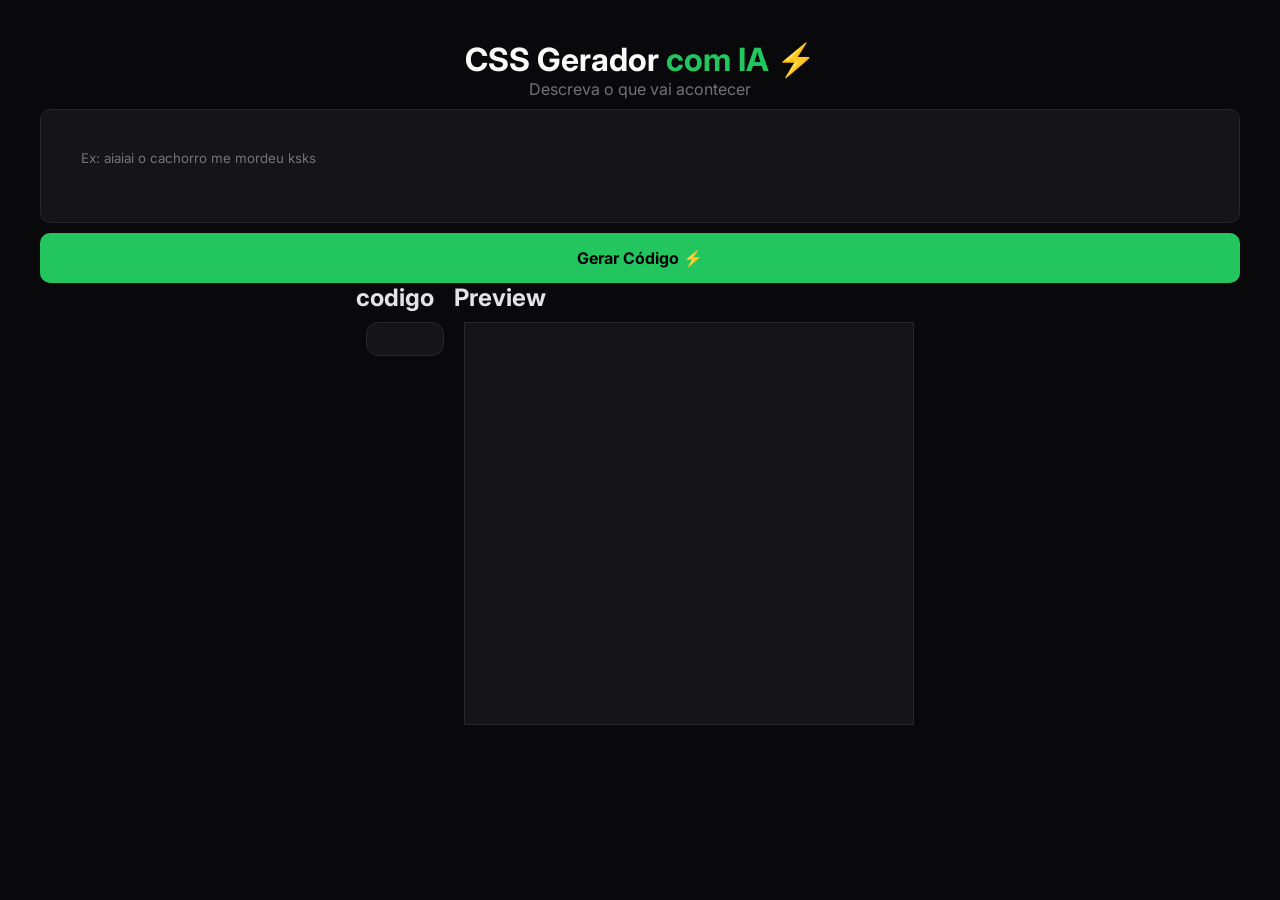
<file: index.html>
<!----->
<!DOCTYPE html> <!-- A VERSÃO DO HTML QUE ESTAMOS USANDO -->
<html lang="pt-br">

<head>
    <meta charset="UTF-8">
    <meta name="viewport" content="width=device-width, initial-scale=1.0">
    <link rel="stylesheet" href="styles.css">
    <link rel="preconnect" href="https://fonts.googleapis.com">
    <link rel="preconnect" href="https://fonts.gstatic.com" crossorigin>
    <link
        href="https://fonts.googleapis.com/css2?family=Inter:ital,opsz,wght@0,14..32,100..900;1,14..32,100..900&display=swap"
        rel="stylesheet">
    <title>Dev fillerkkkkk</title>

</head>

<body>
    <h1>
        CSS Gerador <span>com IA ⚡️ </span>
    </h1>

    <p>
        Descreva o que vai acontecer
    </p>

    <!-- area de texto-->
    <textarea rowss="3" class="caixatxt" placeholder="Ex: aiaiai o cachorro me mordeu ksks"></textarea>

    <button class="gerar">Gerar Código ⚡️</button>

    <div class="resultado">
        <div class="Código">
            <h2>codigo</h2>
            <p class="bloco-cod"></p>
        </div>

        <div class="preview">
            <h2>Preview</h2>
            <iframe class="result-cod"></iframe>
        </div>
    </div>

</body>

<script src="scripts.js">

</script>


</html>
</file>
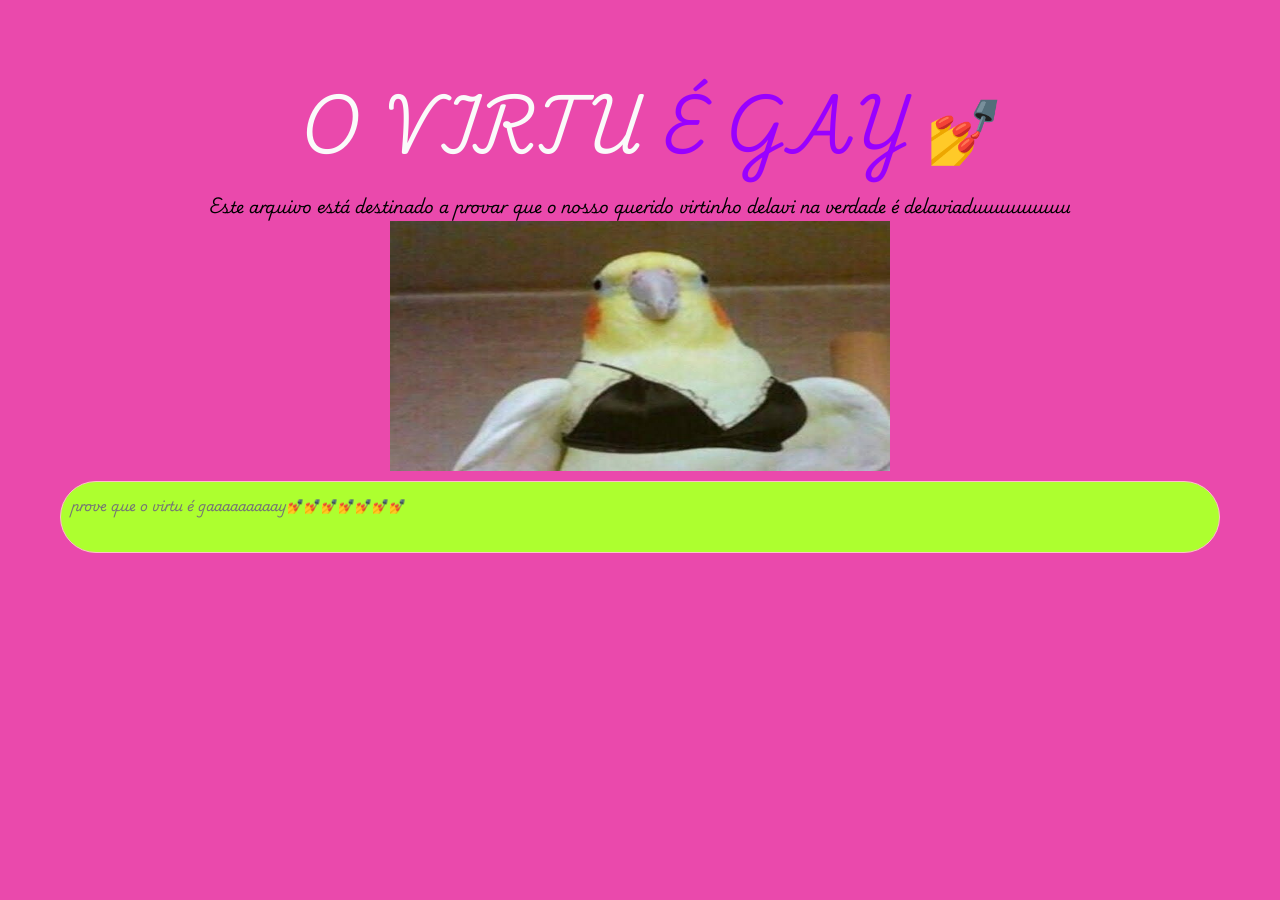
<file: tmncvirtu/indexx.html>
<!DOCTYPE html>
<html lang="pt-br">
<head>
    <meta charset="UTF-8">
    <meta name="viewport" content="width=device-width, initial-scale=1.0">
    <link rel="stylesheet" href="style.css">
    <link rel="preconnect" href="https://fonts.googleapis.com">
    <link rel="preconnect" href="https://fonts.gstatic.com" crossorigin>
    <link rel="preconnect" href="https://fonts.googleapis.com">
<link rel="preconnect" href="https://fonts.gstatic.com" crossorigin>
<link href="https://fonts.googleapis.com/css2?family=Inter:ital,opsz,wght@0,14..32,100..900;1,14..32,100..900&family=Playwrite+NO:wght@100..400&display=swap" rel="stylesheet">
    <title>virtu delaviado</title>
</head>
<body>
    <h1>
        O VIRTU <span>É GAY 💅</span>
    </h1>
    <p>
        Este arquivo está destinado a provar que o nosso querido virtinho delavi na verdade é delaviaduuuuuuuuu
    </p>

    <img src="../819866307187946749.jpg" alt="Papagaio gay parecido com o vitor">

    <textarea placeholder= "prove que o virtu é gaaaaaaaaay💅💅💅💅💅💅💅"></textarea>
</body>
</html>
</file>
<file: styles.css>
*{
    margin: 0;
    padding: 0;
    box-sizing: border-box;
    font-family: "Inter", sans-serif;
}

body{
    background-color: #09090b;
    color: #e4e4e7;
    padding: 40px;
    display: flex;
    flex-direction: column;
    align-items: center;
    max-width: 640;
}

h1{
    font-size: px;
    color: #fafafa;
    font-weight: bold;
}
span{
    color: #22c55e;
}

p{
    color: #71717a;
}

textarea{
    resize: none;
    width: 100%;
    max-width: 640;
    padding: 40px;
    border: 1px solid #27272a;
    border-radius: 10px;
    background-color: #141419;
    color: #fafafa;
    outline: none;
    margin-top: 10px;

}

button{
    width: 100%;
    background: #22c55e;
    font-size: 16px;
    font-weight: bold;
    border-radius: 10px;
    border: none;
    padding: 15px;
    cursor: pointer;
    margin-top: 10px;
}

.bloco-cod{
    width: 100%;
    max-width: 450px;
    background: #141419;
    border: 1px solid #27272a;
    border-radius: 12px;
    padding: 16px;
    font-size: 14px;
    color: #34d399;
    line-height: 2;
    overflow: auto;
    max-height: 450px;
    white-space: pre-wrap;
    margin: 10px;
}

.result-cod{
    width: 450px;
    max-width: 100%;
    height: 100%;
    min-height: 350px;
    border: 1px solid #27272a;
    background: #141419;
    max-height: 450px;
    margin: 10px;
}

.resultado{
    width: 100%;
    max-width: 1200px;
    display: flex;
    justify-content: center;
    gap: 20px;
}
</file>
<file: tmncvirtu/style.css>
*{
    padding: 0;
    margin: 0;
    box-sizing: border-box;
    font-family: "Playwrite NO", cursive;
}
body{
    background-color: rgba(228, 13, 145, 0.748);
    margin: 60px;
    display: flex;
    flex-direction: column;
    align-items: center;
    max-width: 640;
}
h1{
    margin-left: 20px;
    padding: 10px;
    color: #fafafa;
    font-weight: 1000;
    font-size: 60px;
}
span{
    color: rgb(153, 0, 255);
}
p{
    color: rgb(0, 0, 0);
    font-size: px;
    font-weight: bold;
}
textarea{
    width: 100%;
    resize: none;
    max-width: 640;
    padding: 10px;
    border: 1px solid pink;
    border-radius: 100px;
    background-color: greenyellow;
    padding: 10px;
    margin-top: 10px;
    outline: none;
    color: blueviolet;
}

img{
    width: 500px;
    height: 250px;
}
</file>
